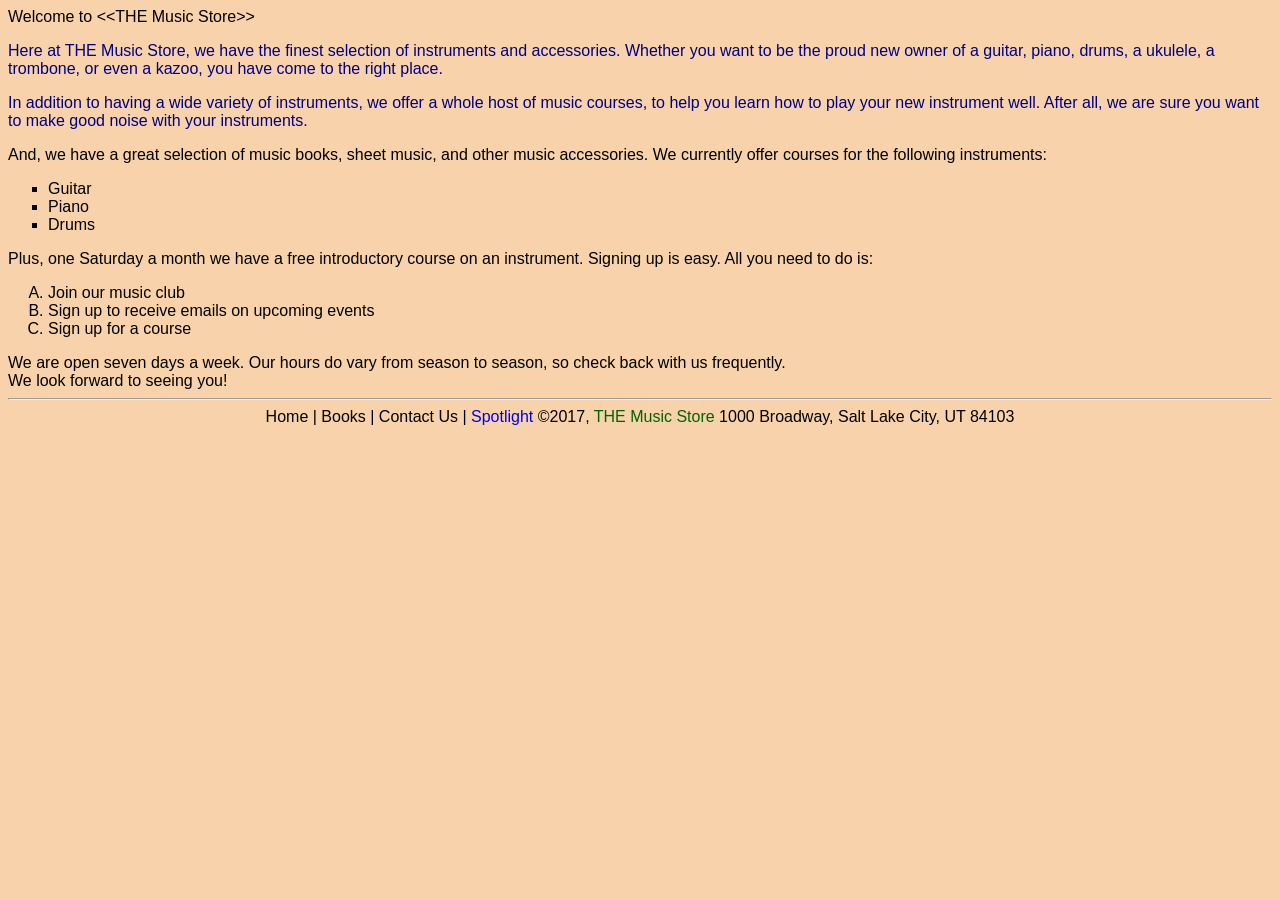
<file: Domain 6/index.html>
﻿<!DOCTYPE html>
<html>
<head>
    <meta charset="utf-8" />
    <title>THE Music Store</title>
    <link rel="stylesheet" type="text/css" href="main.css" />
</head>
<body>
    Welcome to &lt;&lt;THE Music Store&gt;&gt;

    <!-- Main text goes here -->
    <p>
        Here at THE Music Store,
        we have the finest selection of instruments and accessories.
        Whether you want to be the proud new owner of a guitar,
        piano, drums, a ukulele, a trombone, or even a kazoo,
        you have come to the right place.
    </p>

    <p>
        In addition to having a wide variety of instruments,
        we offer a whole host of music courses,
        to help you learn how to play your new instrument well.
        After all, we are sure you want to make good noise with
        your instruments.
    </p>

    And, we have a great selection of music books,
    sheet music, and other music accessories.

    We currently offer courses for the following instruments:
    <ul style="list-style-type:square">
        <li>Guitar</li>
        <li>Piano</li>
        <li>Drums</li>
    </ul>


    Plus, one Saturday a month we have a free introductory course on an instrument. Signing up is easy. All you need to do is:
    <ol style="list-style-type:upper-alpha">
        <li>Join our music club</li>
        <li>Sign up to receive emails on upcoming events</li>
        <li>Sign up for a course</li>
    </ol>

    We are open seven days a week. Our hours do vary from season 
    to season, so check back with us frequently.<br />
    We look forward to seeing you!

    <hr />
    <div align="center">
        Home | Books | Contact Us | <a href="spotlight.html" target="_blank">Spotlight</a>

        &copy;2017, <span style="color:darkgreen">THE Music Store</span>
        1000 Broadway, Salt Lake City, UT 84103
    </div>
    <!-- We also need:
        Images
        Links
    -->
</body>
</html>
</file>
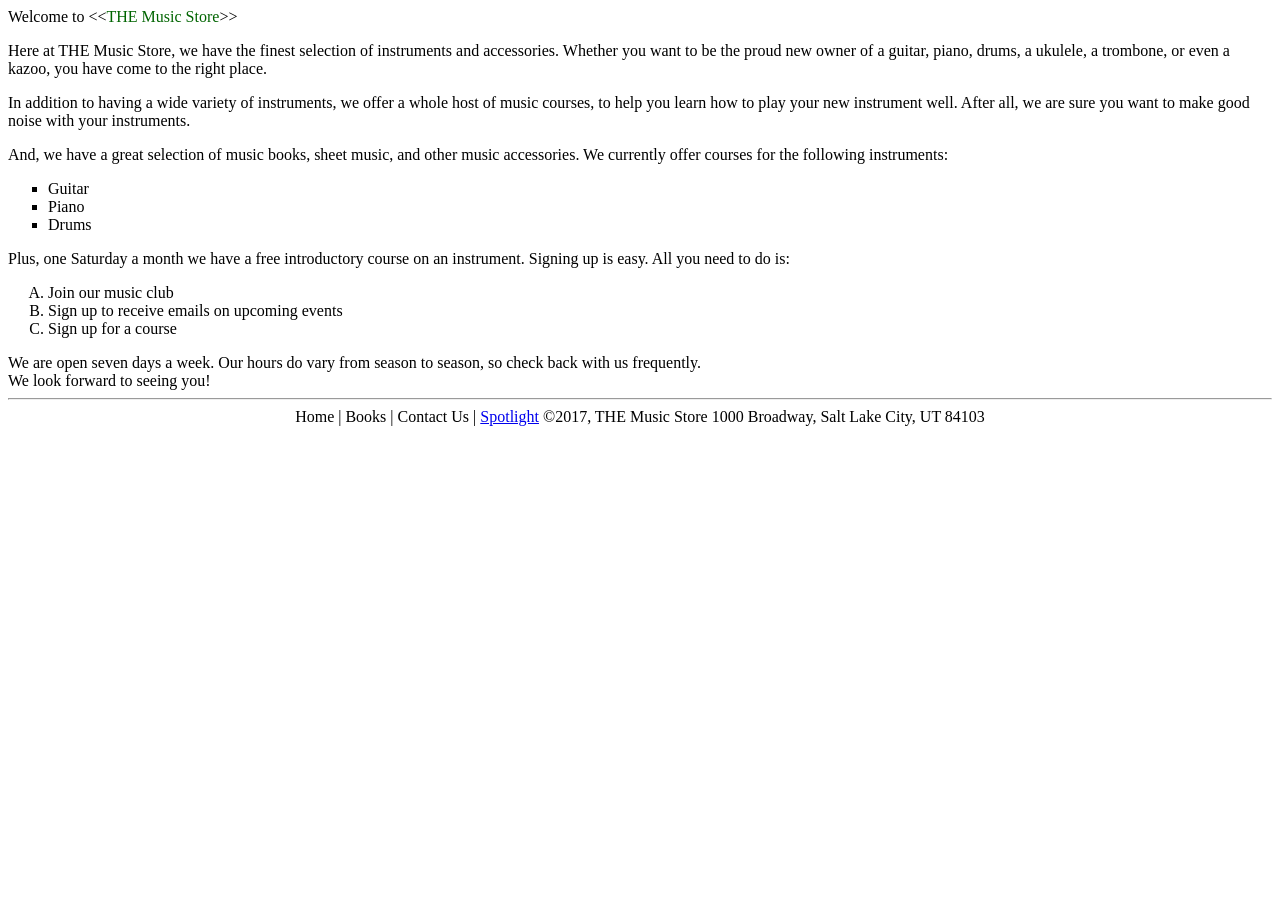
<file: Domain 3/MusicStore3/index.html>
﻿<!DOCTYPE html>
<html>
<head>
    <meta charset="utf-8" />
    <title>THE Music Store</title>
</head>
<body>
    Welcome to &lt;&lt;<span style="color:darkgreen;">THE Music Store</span>&gt;&gt;

    <!-- Main text goes here -->
    <p>Here at THE Music Store, we have the finest selection of instruments and accessories. Whether you want to be the proud new owner of a guitar, piano, drums, a ukulele, a trombone, or even a kazoo, you have come to the right place.</p>

    <p>In addition to having a wide variety of instruments, we offer a whole host of music courses, to help you learn how to play your new instrument well. After all, we are sure you want to make good noise with your instruments.</p>

    And, we have a great selection of music books, sheet music, and other music accessories.

    We currently offer courses for the following instruments:
    <ul style="list-style-type:square;">
        <li>Guitar</li>
        <li>Piano</li>
        <li>Drums</li>
    </ul>

    Plus, one Saturday a month we have a free introductory course on an instrument. Signing up is easy. All you need to do is:
    <ol style="list-style-type:upper-alpha;">
        <li>Join our music club</li>
        <li>Sign up to receive emails on upcoming events</li>
        <li>Sign up for a course</li>
    </ol>

    We are open seven days a week. Our hours do vary from season to season, so check back with us frequently.
    <br />
    We look forward to seeing you!
    <hr />

    <div style="text-align:center;">
        Home | Books | Contact Us | <a href="33b-spotlight.html" target="_blank">Spotlight</a>

        &copy;2017, THE Music Store
        1000 Broadway, Salt Lake City, UT 84103
    </div>
    <!-- We also need:
        Images
        Links
    -->
</body>
</html>
</file>
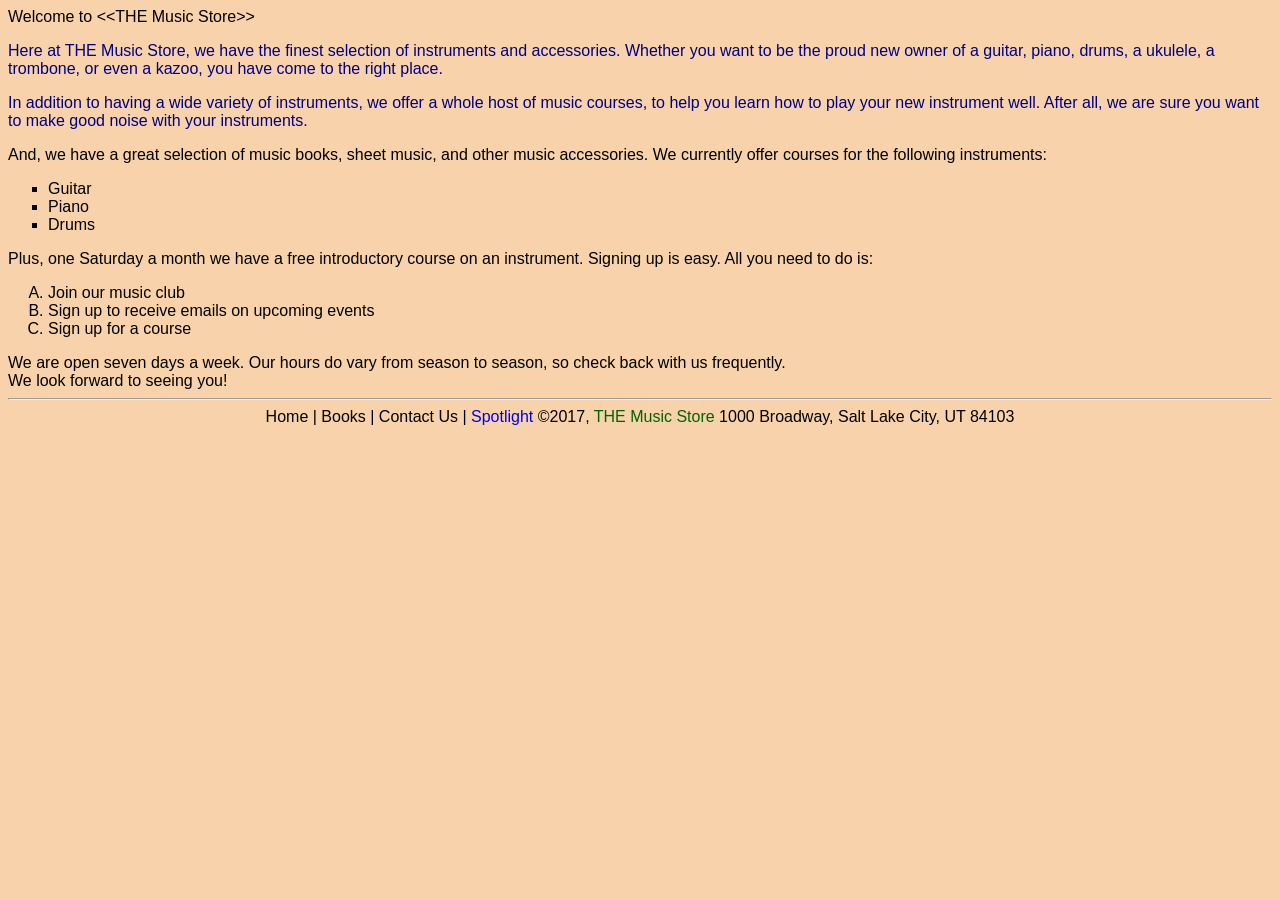
<file: Domain 5/MusicStore5/index.html>
﻿<!DOCTYPE html>
<html>
<head>
    <meta charset="utf-8" />
    <title>THE Music Store</title>
    <link rel="stylesheet" type="text/css" href="main.css" />
</head>
<body>
    Welcome to &lt;&lt;THE Music Store&gt;&gt;

    <!-- Main text goes here -->
    <p>
        Here at THE Music Store,
        we have the finest selection of instruments and accessories.
        Whether you want to be the proud new owner of a guitar,
        piano, drums, a ukulele, a trombone, or even a kazoo,
        you have come to the right place.
    </p>

    <p>
        In addition to having a wide variety of instruments,
        we offer a whole host of music courses,
        to help you learn how to play your new instrument well.
        After all, we are sure you want to make good noise with
        your instruments.
    </p>

    And, we have a great selection of music books,
    sheet music, and other music accessories.

    We currently offer courses for the following instruments:
    <ul style="list-style-type:square">
        <li>Guitar</li>
        <li>Piano</li>
        <li>Drums</li>
    </ul>

    Plus, one Saturday a month we have a free introductory course on an instrument. Signing up is easy. All you need to do is:
    <ol style="list-style-type:upper-alpha">
        <li>Join our music club</li>
        <li>Sign up to receive emails on upcoming events</li>
        <li>Sign up for a course</li>
    </ol>

    We are open seven days a week. Our hours do vary from season 
    to season, so check back with us frequently.<br />
    We look forward to seeing you!

    <hr />
    <div align="center">
        Home | Books | Contact Us | <a href="spotlight.html" target="_blank">Spotlight</a>

        &copy;2017, <span style="color:darkgreen">THE Music Store</span>
        1000 Broadway, Salt Lake City, UT 84103
    </div>
    <!-- We also need:
        Images
        Links
    -->
</body>
</html>
</file>
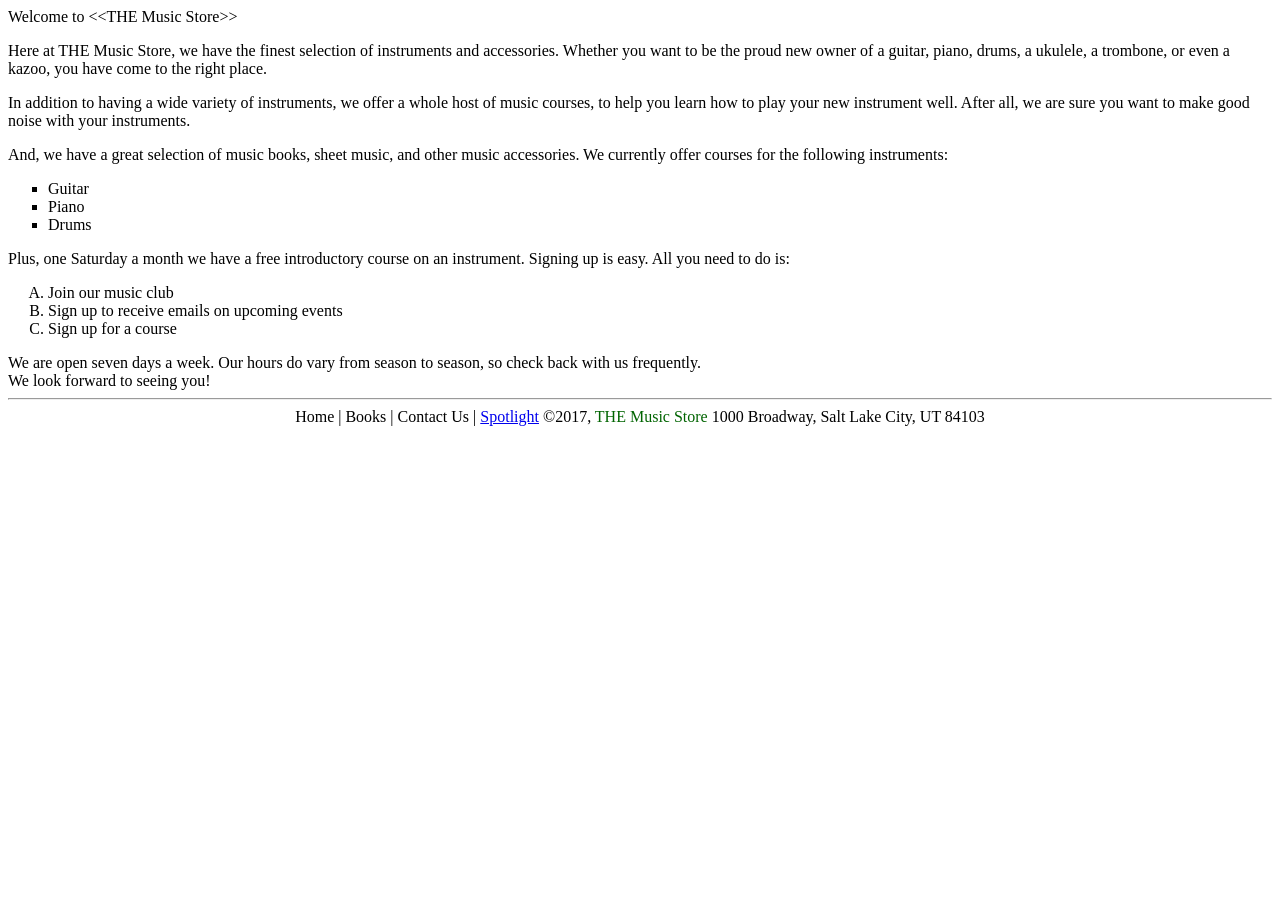
<file: Domain 4/Student/MusicStore4/index.html>
﻿<!DOCTYPE html>
<html>
<head>
    <meta charset="utf-8" />
    <title>THE Music Store</title>
</head>
<body>
    Welcome to &lt;&lt;THE Music Store&gt;&gt;

    <!-- Main text goes here -->
    <p>
        Here at THE Music Store,
        we have the finest selection of instruments and accessories.
        Whether you want to be the proud new owner of a guitar,
        piano, drums, a ukulele, a trombone, or even a kazoo,
        you have come to the right place.
    </p>

    <p>
        In addition to having a wide variety of instruments,
        we offer a whole host of music courses,
        to help you learn how to play your new instrument well.
        After all, we are sure you want to make good noise with
        your instruments.
    </p>

    And, we have a great selection of music books,
    sheet music, and other music accessories.

    We currently offer courses for the following instruments:
    <ul style="list-style-type:square">
        <li>Guitar</li>
        <li>Piano</li>
        <li>Drums</li>
    </ul>

    Plus, one Saturday a month we have a free introductory course on an instrument. Signing up is easy. All you need to do is:
    <ol style="list-style-type:upper-alpha">
        <li>Join our music club</li>
        <li>Sign up to receive emails on upcoming events</li>
        <li>Sign up for a course</li>
    </ol>

    We are open seven days a week. Our hours do vary from season 
    to season, so check back with us frequently.<br />
    We look forward to seeing you!

    <hr />
    <div align="center">
        Home | Books | Contact Us | <a href="spotlight.html" target="_blank">Spotlight</a>

        &copy;2017, <span style="color:darkgreen">THE Music Store</span>
        1000 Broadway, Salt Lake City, UT 84103
    </div>
    <!-- We also need:
        Images
        Links
    -->
</body>
</html>
</file>
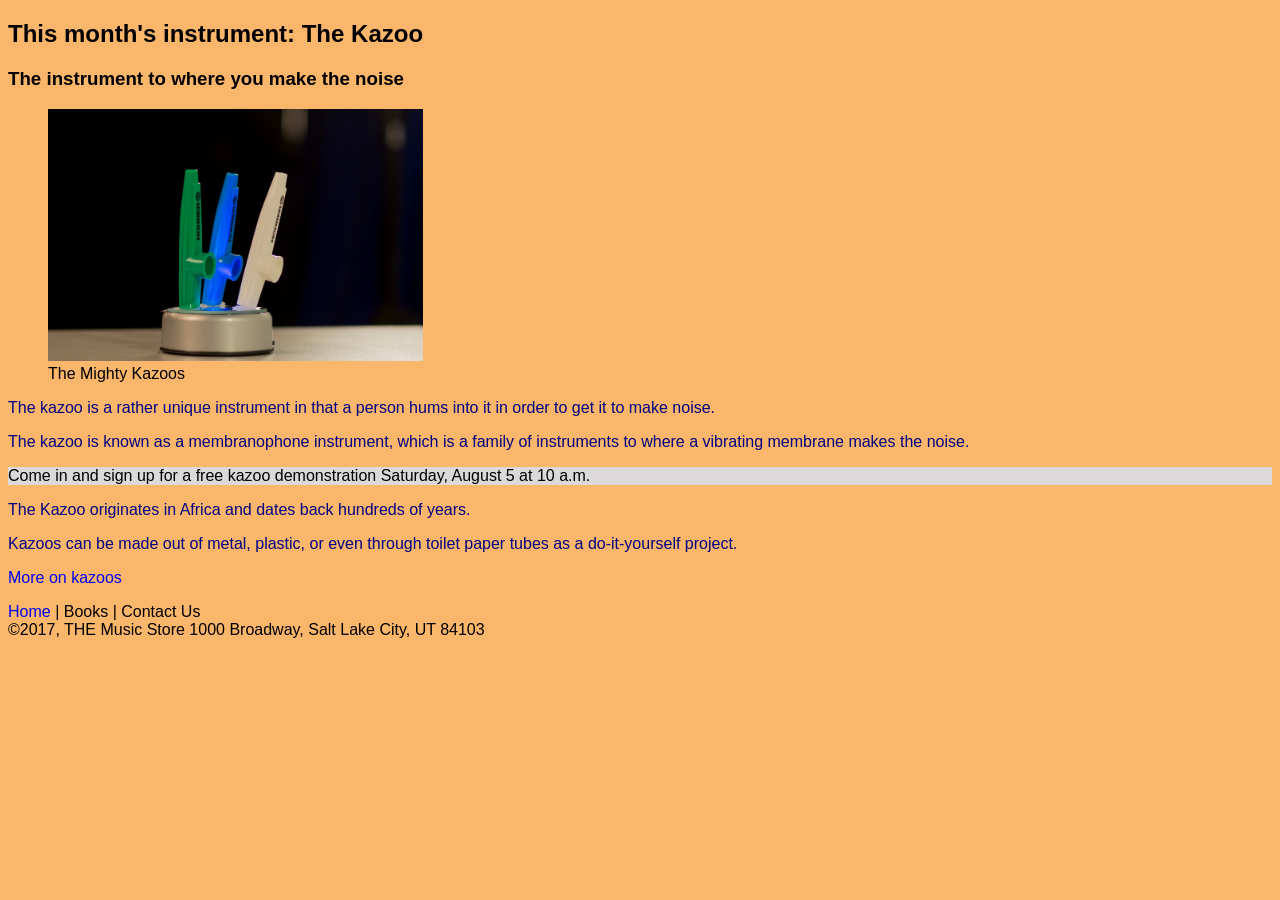
<file: Domain 6/23a-spotlight.html>
﻿<!DOCTYPE html>
<html>
<head>
    <meta charset="utf-8" />
    <title>THE Music Store - Spotlight</title>
    <link rel="stylesheet" type="text/css" href="23a-main.css"/>
</head>
<body>
    <header>
        <h2>This month's instrument: The Kazoo</h2>
        <h3>The instrument to where you make the noise</h3>
    </header>
    <figure>
        <img src="Images/Kazoo.jpg" width="375" height="252" />
        <figcaption>The Mighty Kazoos</figcaption>
    </figure>
    <section>
        <article>
            <p>
                The kazoo is a rather unique instrument in that a person
                hums into it in order to get it to make noise.
            </p>
            <p>
                The kazoo is known as a membranophone instrument, which is a
                family of instruments to where a vibrating membrane makes
                the noise.
            </p>
            <p>
                <aside id="sidenote">
                    Come in and sign up for a free kazoo demonstration
                    Saturday, August 5 at 10 a.m.
                </aside>
            </p>
            <p>
                The Kazoo originates in Africa
                and dates back hundreds of years.
            </p>
            <p>
                Kazoos can be made out of metal, plastic,
                or even through toilet paper tubes as a do-it-yourself project.
            </p>
        </article>
        <p><a href="https://en.wikipedia.org/wiki/Kazoo" target="_blank">More on kazoos</a></p>
    </section>
    <footer>
        <nav>
            <a href="index.html">Home</a> | Books | Contact Us
        </nav>
        &copy;2017, THE Music Store
        1000 Broadway, Salt Lake City, UT 84103
    </footer>
</body>
</html>
</file>
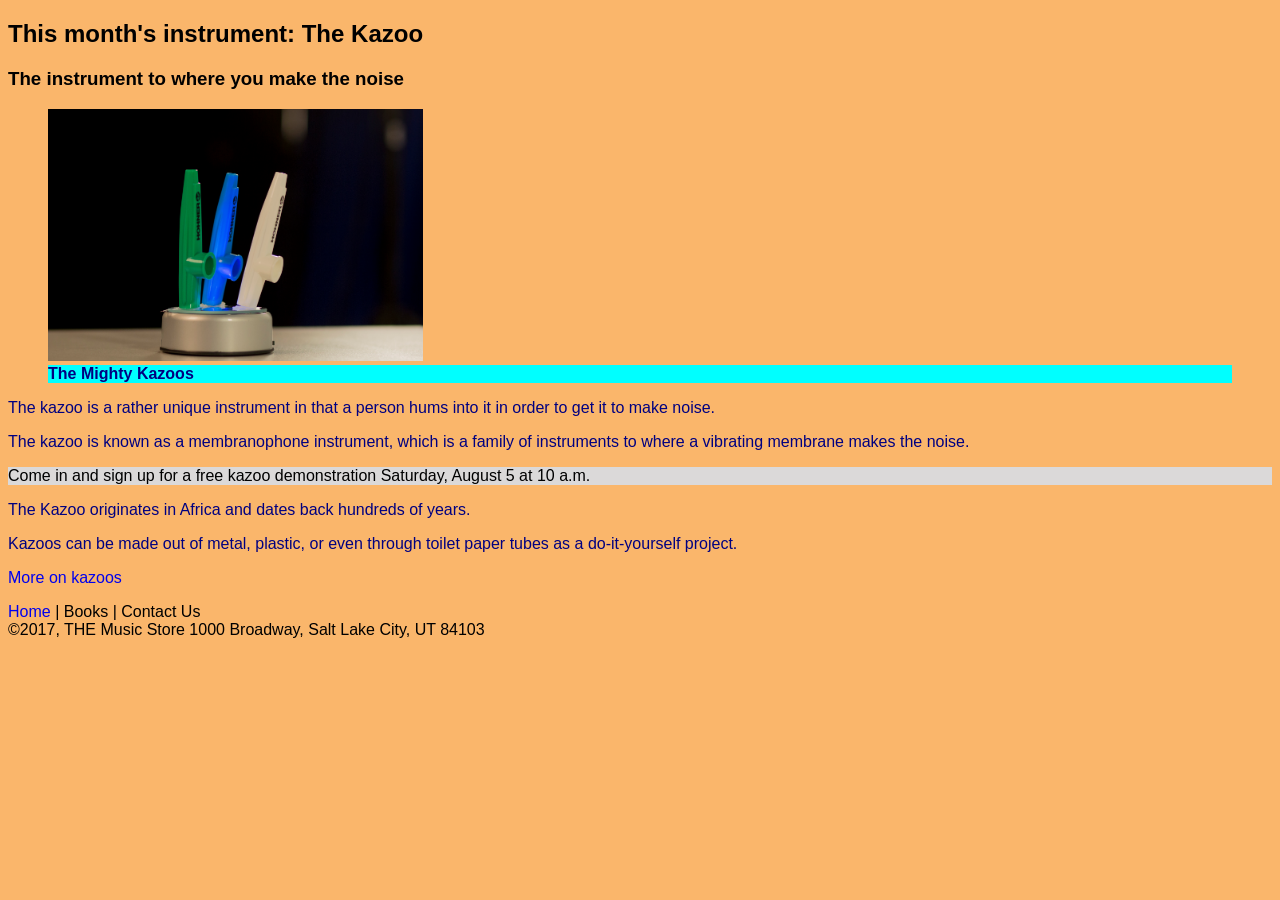
<file: Domain 6/23b-spotlight.html>
﻿<!DOCTYPE html>
<html>
<head>
    <meta charset="utf-8" />
    <title>THE Music Store - Spotlight</title>
    <link rel="stylesheet" type="text/css" href="23b-main.css"/>
</head>
<body>
    <header>
        <h2>This month's instrument: The Kazoo</h2>
        <h3>The instrument to where you make the noise</h3>
    </header>
    <figure>
        <img src="Images/Kazoo.jpg" width="375" height="252" />
        <figcaption>The Mighty Kazoos</figcaption>
    </figure>
    <section>
        <article>
            <p>
                The kazoo is a rather unique instrument in that a person
                hums into it in order to get it to make noise.
            </p>
            <p>
                The kazoo is known as a membranophone instrument, which is a
                family of instruments to where a vibrating membrane makes
                the noise.
            </p>
            <p>
                <aside id="sidenote">
                    Come in and sign up for a free kazoo demonstration
                    Saturday, August 5 at 10 a.m.
                </aside>
            </p>
            <p>
                The Kazoo originates in Africa
                and dates back hundreds of years.
            </p>
            <p>
                Kazoos can be made out of metal, plastic,
                or even through toilet paper tubes as a do-it-yourself project.
            </p>
        </article>
        <p><a href="https://en.wikipedia.org/wiki/Kazoo" target="_blank">More on kazoos</a></p>
    </section>
    <footer>
        <nav>
            <a href="index.html">Home</a> | Books | Contact Us
        </nav>
        &copy;2017, THE Music Store
        1000 Broadway, Salt Lake City, UT 84103
    </footer>
</body>
</html>
</file>
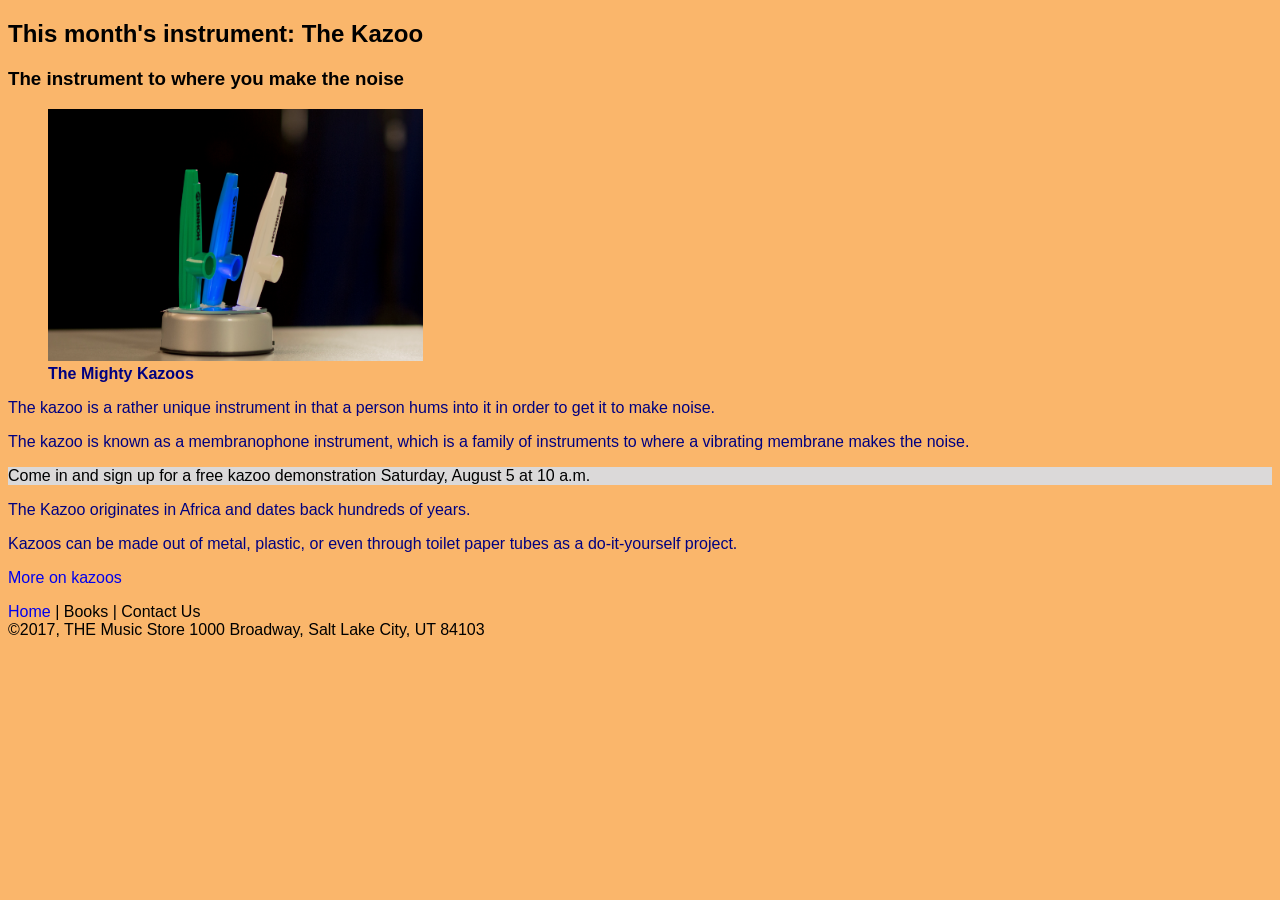
<file: Domain 6/23c-spotlight.html>
﻿<!DOCTYPE html>
<html>
<head>
    <meta charset="utf-8" />
    <title>THE Music Store - Spotlight</title>
    <link rel="stylesheet" type="text/css" href="23c-main.css"/>
</head>
<body>
    <header>
        <h2>This month's instrument: The Kazoo</h2>
        <h3>The instrument to where you make the noise</h3>
    </header>
    <figure>
        <img src="Images/Kazoo.jpg" width="375" height="252" />
        <figcaption>The Mighty Kazoos</figcaption>
    </figure>
    <section>
        <article>
            <p>
                The kazoo is a rather unique instrument in that a person
                hums into it in order to get it to make noise.
            </p>
            <p>
                The kazoo is known as a membranophone instrument, which is a
                family of instruments to where a vibrating membrane makes
                the noise.
            </p>
            <p>
                <aside id="sidenote">
                    Come in and sign up for a free kazoo demonstration
                    Saturday, August 5 at 10 a.m.
                </aside>
            </p>
            <p>
                The Kazoo originates in Africa
                and dates back hundreds of years.
            </p>
            <p>
                Kazoos can be made out of metal, plastic,
                or even through toilet paper tubes as a do-it-yourself project.
            </p>
        </article>
        <p><a href="https://en.wikipedia.org/wiki/Kazoo" target="_blank">More on kazoos</a></p>
    </section>
    <footer>
        <nav>
            <a href="index.html">Home</a> | Books | Contact Us
        </nav>
        &copy;2017, THE Music Store
        1000 Broadway, Salt Lake City, UT 84103
    </footer>
</body>
</html>
</file>
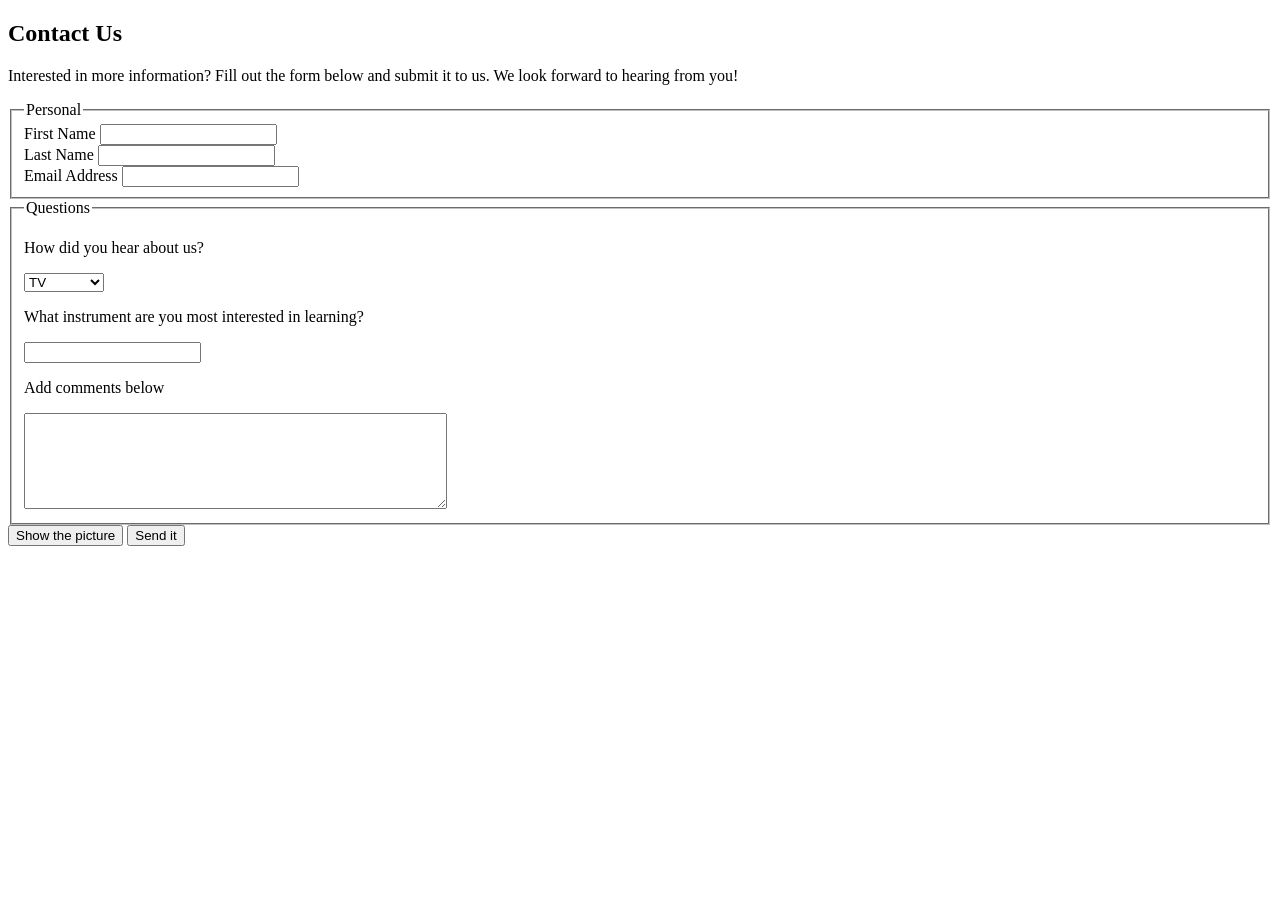
<file: Domain 6/contactus-complete.html>
﻿<!DOCTYPE html>
<html>
<head>
    <meta charset="utf-8" />
    <title></title>
</head>
<body>
    <h2>Contact Us</h2>
    <p>Interested in more information? Fill out the form below and submit it to us. 
    We look forward to hearing from you!</p>

    <!-- insert form here-->
    <form action="thankyou.html" method="post" oninput="fn.value = firstname.value + ' ' + lastname.value">
        <fieldset>
            <legend>Personal</legend>
            <label for="firstname">First Name</label>
            <input type="text" name="firstname" id="firstname"
                   accesskey="f" tabindex="1"/> <br />
            <label for="lastname">Last Name</label>
            <input type="text" name="lastname" id="lastname" 
                   accesskey="l" tabindex="2"/> <br />
            <label for="email">Email Address</label>
            <input type="email" name="email" id="email" 
                   accesskey="e" tabindex="3"/> <br />
        </fieldset>
        <fieldset>
            <legend>Questions</legend>
            <p>How did you hear about us?</p>
            <select name="found" id="found">
                <optgroup label="Media">
                    <option value="TV">TV</option>
                    <option value="Radio">Radio</option>
                    <option value="Other">Other</option>
                </optgroup>
                <optgroup label="Web">
                    <option value="Google">Google</option>
                    <option value="Bing">Bing</option>
                </optgroup>
            </select>
            <p>What instrument are you most interested in learning?</p>
            <input list="instruments" name="instrument" />
            <datalist id="instruments">
                <option value="guitar"></option>
                <option value="piano"></option>
                <option value="drums"></option>
                <option value="ukulele"></option>
            </datalist>
            <p>Add comments below</p>
            <textarea name="comments" rows="6" cols="50" maxlength="255"></textarea>
        </fieldset>
        <button name="showimage" onclick="">Show the picture</button>
        <input type="submit" name="submitform" value="Send it"/> <br />
        <output name="fn"></output>
    </form>
    
</body>
</html>
</file>
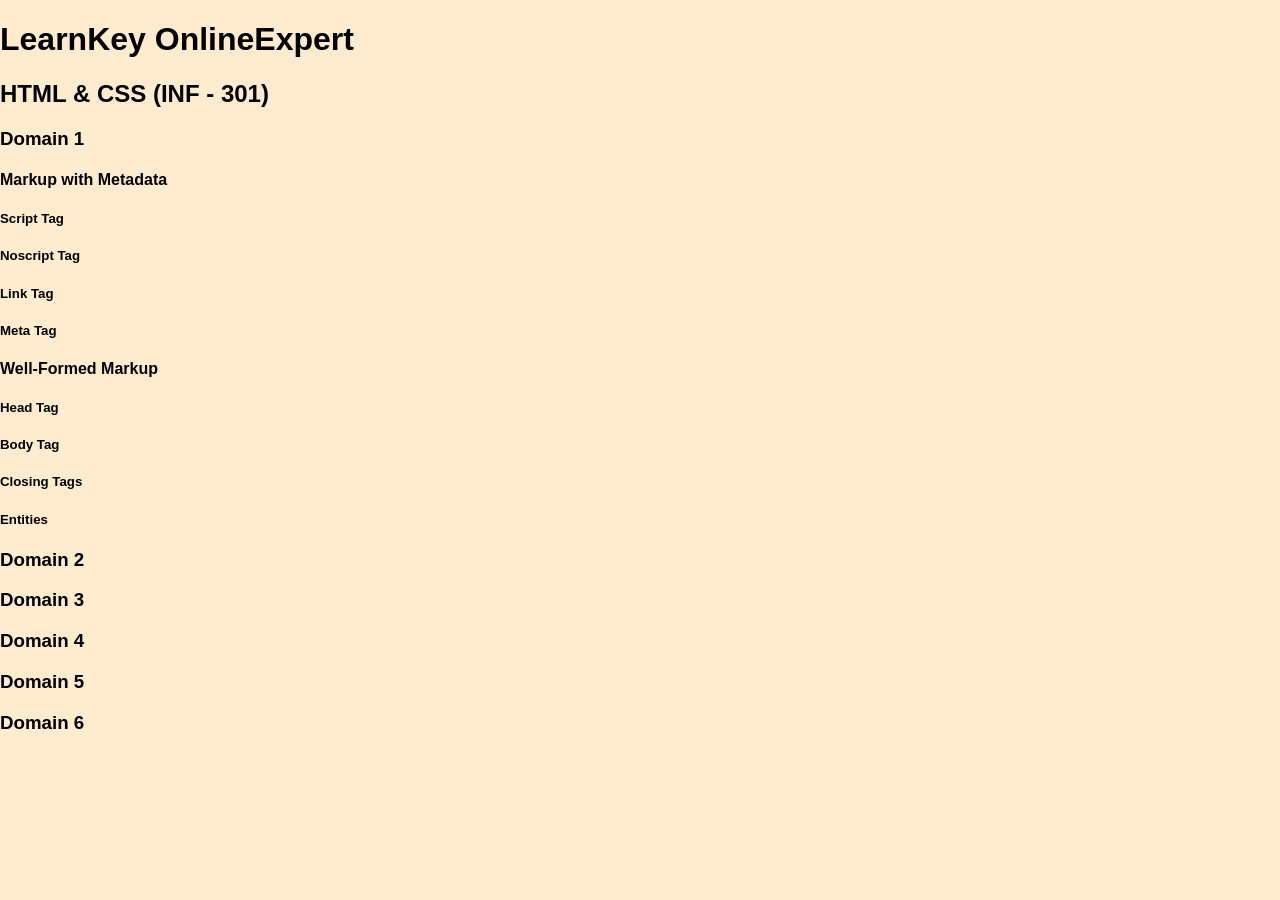
<file: Domain 6/hierarchy.html>
<!DOCTYPE html>
<html lang="en">
<head>
    <meta charset="UTF-8">
    <meta http-equiv="X-UA-Compatible" content="IE=edge">
    <meta name="viewport" content="width=device-width, initial-scale=1.0">
    <title>Document</title>
    <style>
        html, body {
            margin: 0 auto;
            background-color: blanchedalmond;
            font-family: 'Segoe UI', Tahoma, Geneva, Verdana, sans-serif;
        }
    </style>
</head>
<body>
    <h1>LearnKey OnlineExpert</h1>
    <h2>HTML & CSS (INF - 301)</h2>

    <h3>Domain 1</h3>
        <h4>Markup with Metadata</h4>
            <h5>Script Tag</h5>
            <h5>Noscript Tag</h5>
            <h5>Link Tag</h5>
            <h5>Meta Tag</h5>
        <h4>Well-Formed Markup</h4>
            <h5>Head Tag</h5>
            <h5>Body Tag</h5>
            <h5>Closing Tags</h5>
            <h5>Entities</h5>
    <h3>Domain 2</h3>
    <h3>Domain 3</h3>
    <h3>Domain 4</h3>
    <h3>Domain 5</h3>
    <h3>Domain 6</h3>
</body>
</html>
</file>
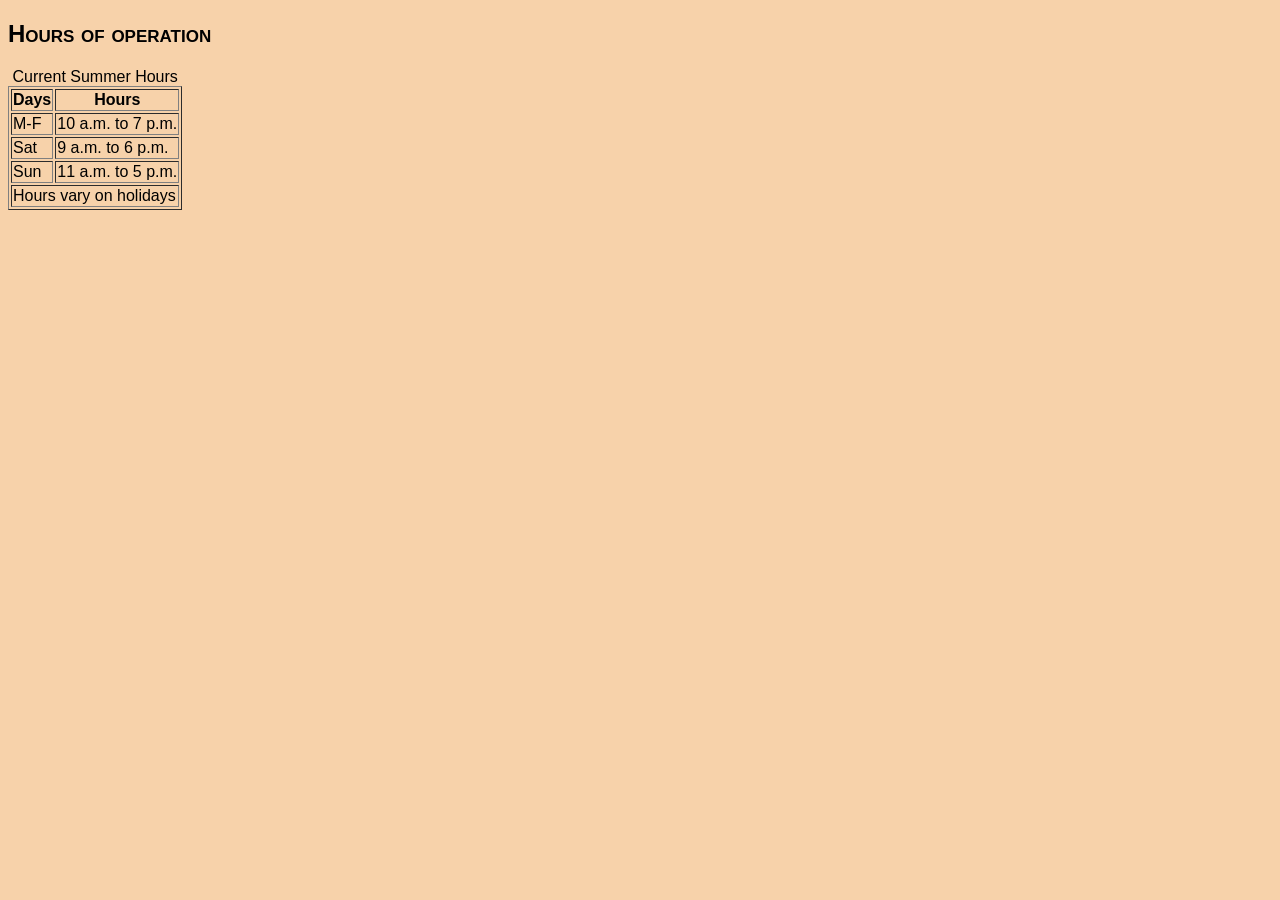
<file: Domain 6/hours-complete.html>
﻿<!DOCTYPE html>
<html>
<head>
    <meta charset="utf-8" />
    <title></title>
    <link rel="stylesheet" type="text/css" href="main.css" />
</head>
<body>
    <h2>Hours of operation</h2>
    <table border="1">
        <caption>Current Summer Hours</caption>
        <tr>
            <th>Days</th>
            <th>Hours</th>
        </tr>
        <tr>
            <td>M-F </td>
            <td>10 a.m. to 7 p.m. </td>
        </tr>
        <tr>
            <td>Sat </td>
            <td>9 a.m. to 6 p.m. </td>
        </tr>
        <tr>
            <td>Sun </td>
            <td>11 a.m. to 5 p.m. </td>
        </tr>
        <tr>
            <td colspan="2" class="vbot">
                Hours vary on holidays 
            </td>
        </tr>
    </table>
</body>
</html>
</file>
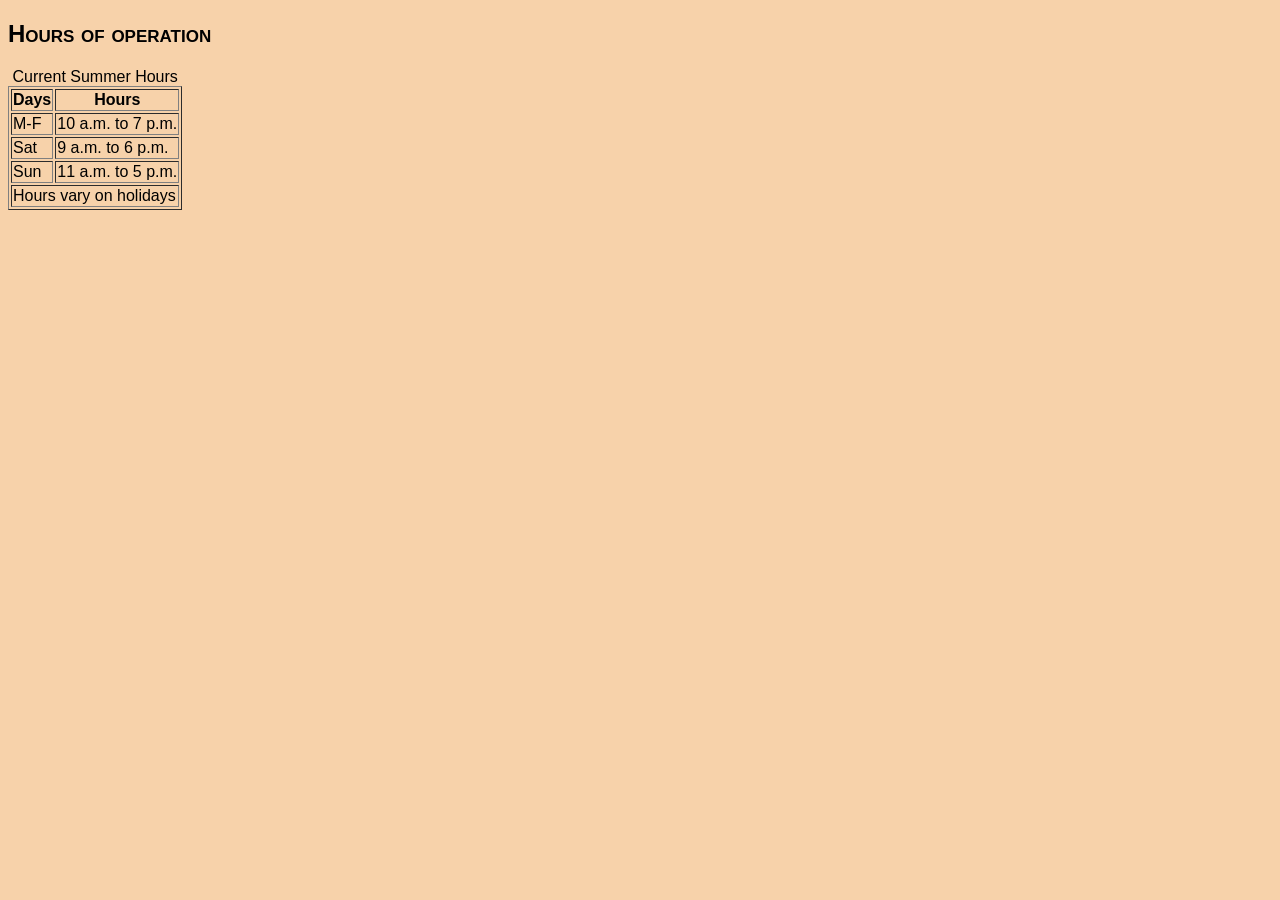
<file: Domain 6/hours-mismatch.html>
<!DOCTYPE html>
            <html><head>
<meta charset="utf-8" />
<title></title>
    <link rel="stylesheet" type="text/css" href="main.css" /></head>
<body>
            <h2>Hours of 
                
operation</h2><table border="1">
<caption>   Current Summer Hours


</caption>
                                <tr><th>Days</th>
<th>Hours</th></tr><tr>
            <td>M-F </td>
            <td>
                
                
                
                10 a.m. to 7 p.m. 


                
            </td>
        
        
        </tr>
<tr>
<td>Sat </td><td>9 a.m. to 6 p.m. </td>
        </tr>
<tr><td>Sun </td>
            <td>11 a.m. to 5 p.m. </td>
        </tr><tr>
<td colspan="2" class="vbot">Hours vary on holidays 
            </td>
</tr>
    </table></body></html>
</file>
<file: Domain 6/main.css>
﻿body {
    font-family:'Segoe UI', Tahoma, sans-serif;
    background-color: #f7d2aa;
}
p {
    color: navy;
}

h1,h2,h3,h4,h5,h6 {
    font-family: Helvetica, Arial, sans-serif;
    font-variant: small-caps;
}

/* The background color is extending across the page,
    so I have commented it out for now. */
figcaption {
    color: navy;
    font-weight: bold;
    /*background-color: #AAEEFF;*/
}
.sale {
    font-weight: bold;
    background-color: #AAEEFF;
}
#sidenote {
    background-color: #DDDDDD;
}
a {
    text-decoration: none;
}
a:hover {
    text-decoration: underline;
    font-weight: bold;
    font-family: 'Palatino Linotype','Times New Roman', serif;
}

@media only screen and (max-width: 500px) {
    body {
        background-color: white;
    }
}
</file>
<file: Domain 5/MusicStore5/main.css>
﻿body {
    font-family:'Segoe UI', Tahoma, sans-serif;
    background-color: #f7d2aa
}
p {
    color: navy;
}

/* The background color is extending across the page,
    so I have commented it out for now. */
figcaption {
    color: navy;
    font-weight: bold;
    /*background-color: #AAEEFF;*/
}
.sale {
    font-weight: bold;
    background-color: #AAEEFF;
}
#sidenote {
    background-color: #DDDDDD;
}
a {
    text-decoration: none;
}
a:hover {
    text-decoration: underline;
    font-weight: bold;
    font-family: 'Palatino Linotype','Times New Roman', serif;
}
</file>
<file: Domain 6/23a-main.css>
﻿body
{
    font-family:"Segoe UI",Tahoma,sans-serif;
    background-color:#fab66b;
}
p {
    color: navy;
}
a {
    text-decoration:none;
}
a:hover {
    text-decoration:underline;
    font-weight:bold;
}
.sale {
    font-weight:bold;
    background-color:aqua;
}
#sidenote {
    background-color:#dbd9d9;
}
</file>
<file: Domain 6/23b-main.css>
﻿body
{
    font-family:"Segoe UI",Tahoma,sans-serif;
    background-color:#fab66b;
}
p {
    color: navy;
}
a {
    text-decoration:none;
}
figcaption {
    color: navy;
    font-weight: bold;
    background-color: aqua;
}
a:hover {
    text-decoration:underline;
    font-weight:bold;
}
.sale {
    font-weight:bold;
    background-color:aqua;
}
#sidenote {
    background-color:#dbd9d9;
}
</file>
<file: Domain 6/23c-main.css>
﻿body
{
    font-family:"Segoe UI",Tahoma,sans-serif;
    background-color:#fab66b;
}
p {
    color: navy;
}
a {
    text-decoration:none;
}
/* 
    The background color extends across the page, so we have
    commented it out for now.
*/
figcaption {
    color: navy;
    font-weight: bold;
    /*background-color: aqua;*/
}
a:hover {
    text-decoration:underline;
    font-weight:bold;
}
.sale {
    font-weight:bold;
    background-color:aqua;
}
#sidenote {
    background-color:#dbd9d9;
}
</file>
